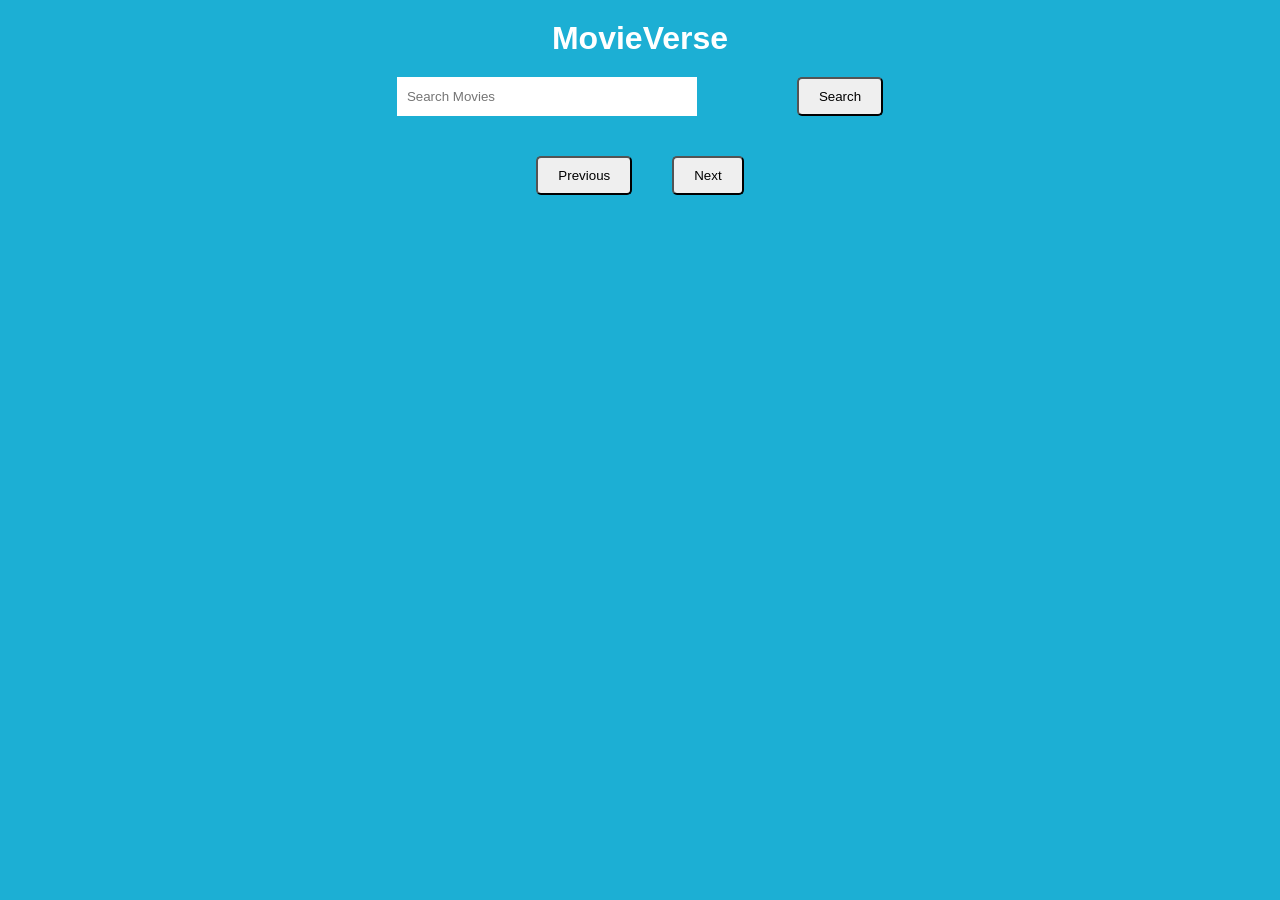
<file: MOVIEVERSER2/index.html>
<!DOCTYPE html>
<html lang="en">
<head>
    <meta charset="UTF-8">
    <meta name="viewport" content="width=device-width, initial-scale=1.0">
    <title>MovieVerse</title>
    <link rel="stylesheet" href="style.css">
</head>
<body>
    <header>
        <h1>MovieVerse</h1>
        <div class="search-box">
            <input type="text" id="searchInput" placeholder="Search Movies">
            <button id="searchBtn">Search</button>
        </div>
    </header>
    <main>
         <div id="loader" class="loader">
         <div class="spinner"></div>
        </div>
     <div id="moviesContainer">

     </div>
     <div class="pagination">
        <button id="prevBtn">Previous</button>
        <span id="pageNumber"></span>
        <button id="nextBtn">Next</button>
    </main>
<script src="script.js"></script>    
</body>
</html>
</file>
<file: MOVIEVERSER2/style.css>
*{
    margin: 0;
    padding: 0;
    box-sizing: border-box;
    font-family: Arial;
}
body{
    background-color: #1cafd4;
    color: #fff;
    min-height: 100vh;
}
header{
    padding: 20px;
    text-align: center;
}
h1{
       margin-bottom:20px;
}
.search-box{
    display: flex;
    justify-content: center;
    gap:100px;
}
input{
    width: 300px;
    padding: 10px;
    border: none;
    outline: none;
}
button{
    cursor: pointer;
    padding: 10px 20px;
    border-radius: 5px;
}

.movie-card{
    
    background:#222;
    padding:10px;
    border-radius:10px;
    transition:.3s;
}

.movie-card:hover{
    transform: scale(1.05);
}

.movie-card img{
    width:100%;
    height:320px;
    object-fit:cover;
    border-radius:10px;
}

.movie-card h3{
    margin-top:50px;
}

.loader{
    display: none;
    position: fixed;   
    top: 0;
    left: 0;
    width: 100%;
    height: 100vh;
    justify-content: center;
    align-items: center;
    background-color: rgba(255,255,255,0.7); 
    z-index: 9999;
}

.spinner{
    width: 60px;
    height: 60px;
    border: 6px solid #ddd;
    border-top: 6px solid #3498db;
    border-radius: 50%;
    animation: spin 1s linear infinite;
}

@keyframes spin{
    from{
        transform: rotate(0deg);
    }
    to{
        transform: rotate(360deg);
    }
}

.loader{ display:none; text-align:center; font-size:22px; padding:30px; }

.details-container{

display:flex;

gap:30px;

padding:40px;

align-items:flex-start;
}

.details-container img{

width:300px;

border-radius:10px;
}

.details-container h1{

margin-bottom:15px;
}

.details-container p{

margin-bottom:10px;

line-height:1.6;
}
.pagination{
    display:flex;
    justify-content: center;
    align-items:center;
    gap:20px;
    padding:20px;
}

.pagination button{
    padding:10px 20px;
}
</file>
